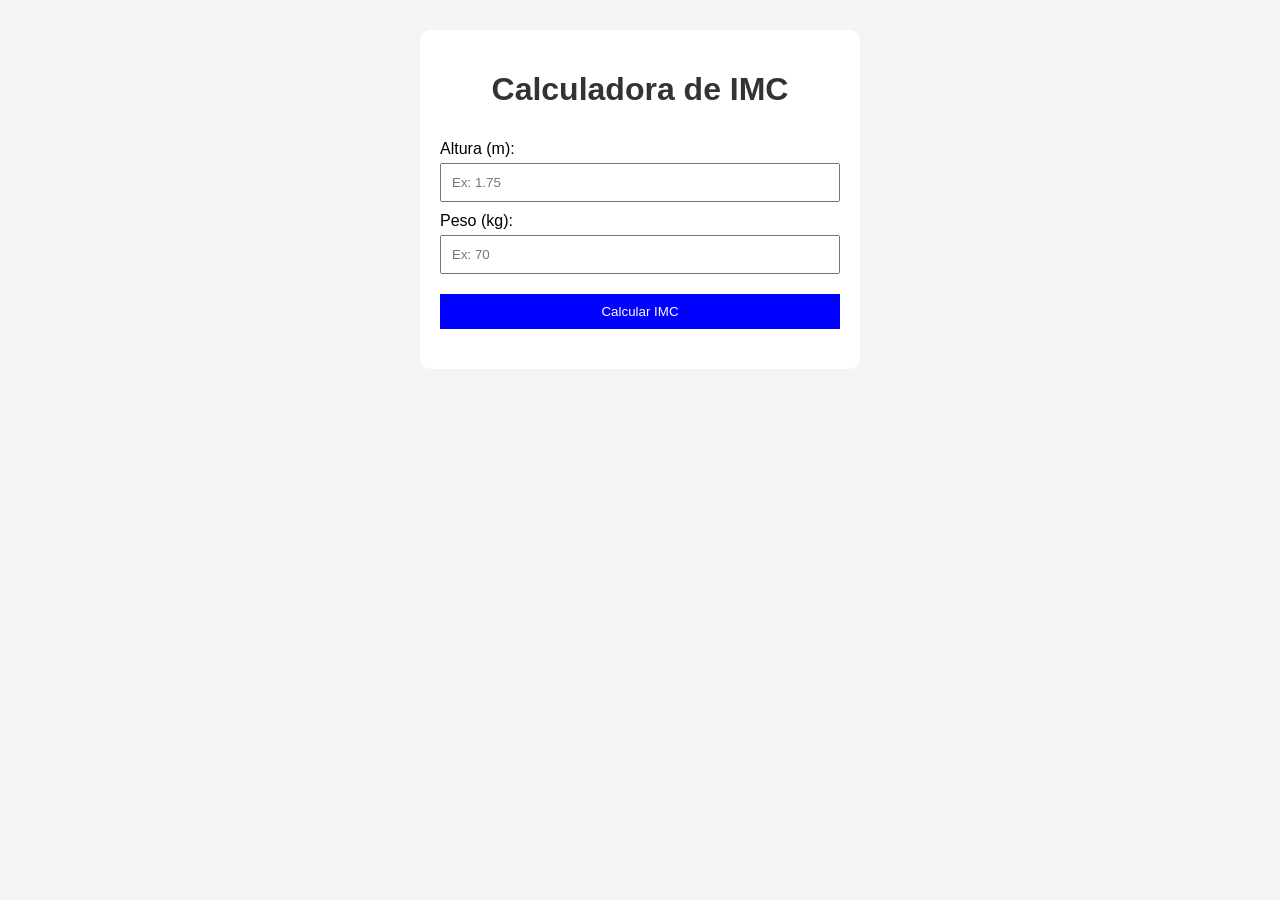
<file: Atividade10/index.html>
<!DOCTYPE html>
<html lang="pt-BR">
<head>
    <meta charset="UTF-8">
    <meta name="viewport" content="width=device-width, initial-scale=1.0">
    <title>Calculadora IMC</title>
    <link rel="stylesheet" href="styles.css">
</head>
<body>

    <div class="container">
        <h1>Calculadora de IMC</h1>
        <div class="formulario">
            <label>Altura (m):</label>
            <input type="number" id="altura" step="0.01" placeholder="Ex: 1.75">

            <label>Peso (kg):</label>
            <input type="number" id="peso" step="0.1" placeholder="Ex: 70">

            <button onclick="calcularIMC()">Calcular IMC</button>
        </div>

        <div id="resultado"></div>
    </div>

    <script src="script.js"></script>
</body>
</html>
</file>
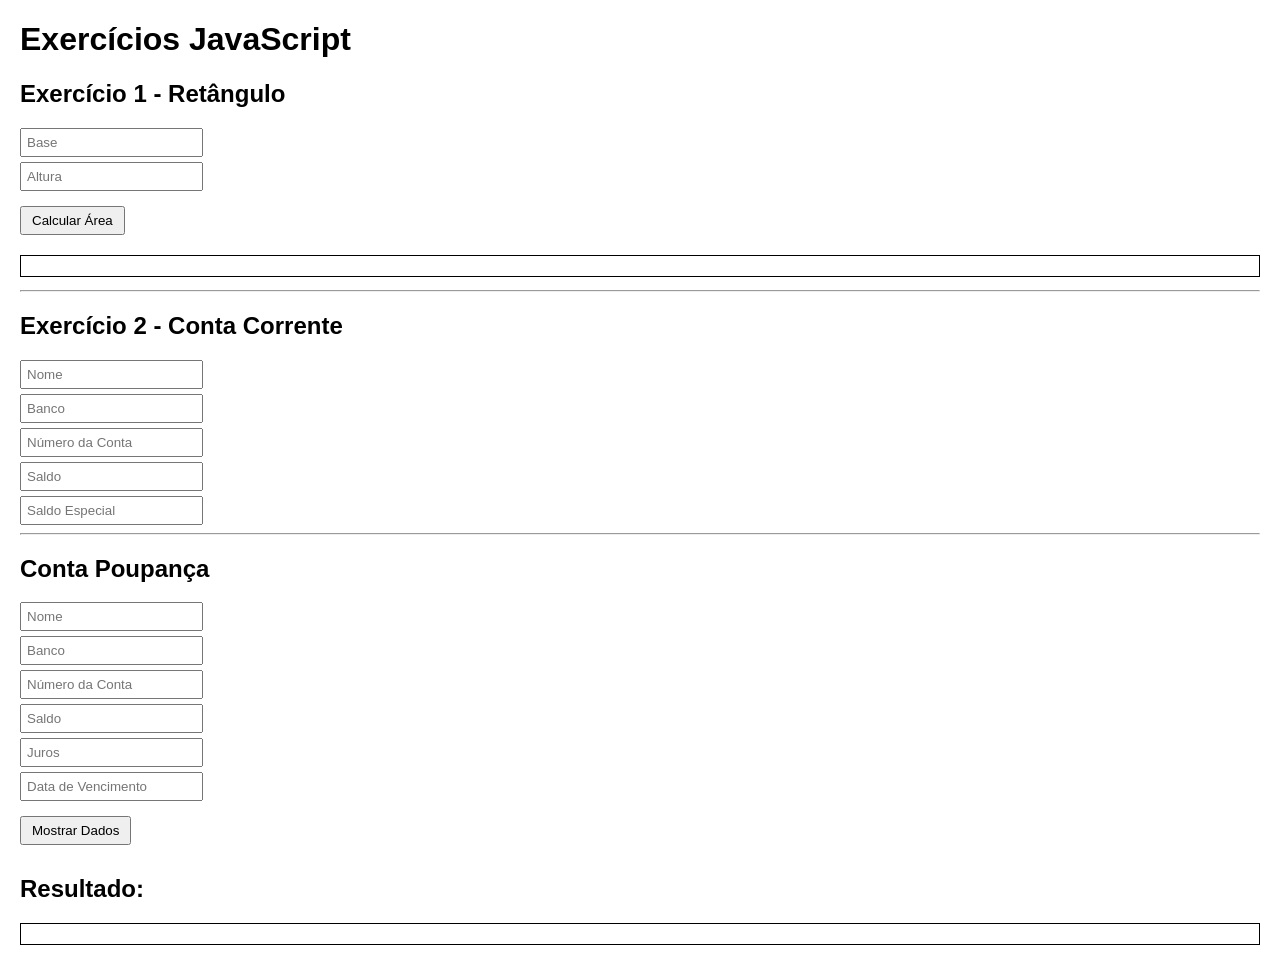
<file: Atividade12/index.html>
<!DOCTYPE html>
<html lang="pt-br">

<head>
    <meta charset="UTF-8">
    <title>Atividade 12</title>
    <link rel="stylesheet" href="style.css">
</head>

<body>

    <h1>Exercícios JavaScript</h1>

    <h2>Exercício 1 - Retângulo</h2>

    <input type="number" id="base" placeholder="Base">
    <input type="number" id="altura" placeholder="Altura">

    <button onclick="exercicioRetangulo()">Calcular Área</button>
    <pre id="resultado1"></pre>

    <hr>

    <h2>Exercício 2 - Conta Corrente</h2>

    <input type="text" id="nomeCorrente" placeholder="Nome">
    <input type="text" id="bancoCorrente" placeholder="Banco">
    <input type="text" id="numeroCorrente" placeholder="Número da Conta">
    <input type="number" id="saldoCorrente" placeholder="Saldo">
    <input type="number" id="saldoEspecial" placeholder="Saldo Especial">

    <hr>

    <h2>Conta Poupança</h2>

    <input type="text" id="nomePoupanca" placeholder="Nome">
    <input type="text" id="bancoPoupanca" placeholder="Banco">
    <input type="text" id="numeroPoupanca" placeholder="Número da Conta">
    <input type="number" id="saldoPoupanca" placeholder="Saldo">
    <input type="number" id="juros" placeholder="Juros">
    <input type="text" id="vencimento" placeholder="Data de Vencimento">

    <button onclick="exercicioConta()">Mostrar Dados</button>

    <h2>Resultado:</h2>
    <pre id="resultado2"></pre>

    <script src="script.js"></script>

</body>

</html>
</file>
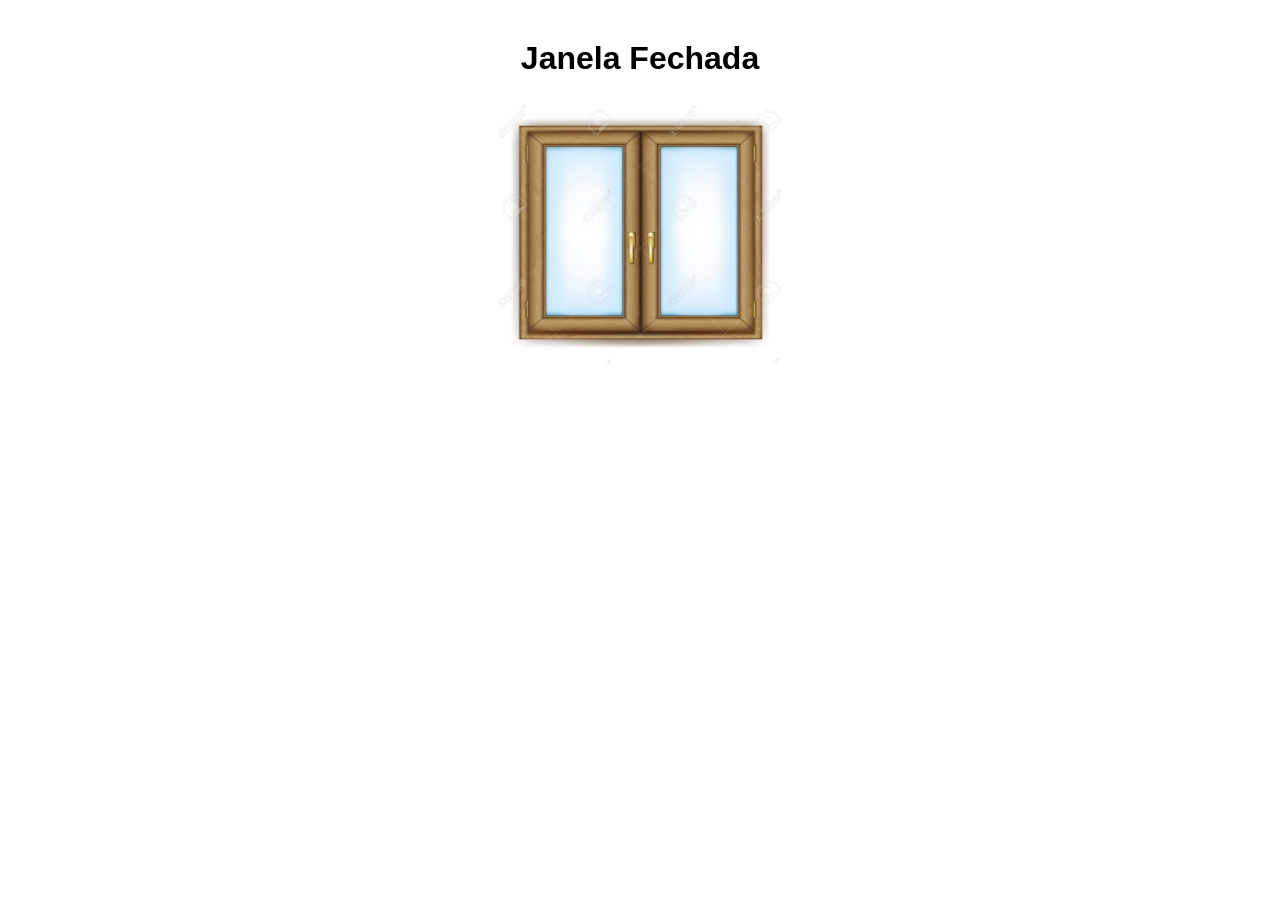
<file: Atividade13/index.html>
<!DOCTYPE html>
<html lang="pt-br">

<head>
    <meta charset="UTF-8">
    <title>Atividade 13 - Eventos</title>
    <link rel="stylesheet" href="style.css">
</head>

<body onload="carregarPagina()">

    <h1 id="titulo">Abra a Janela</h1>

    <img id="janela" src="janela-fechada.jpg" alt="Janela fechada" onmouseover="abrirJanela()"
        onmouseout="fecharJanela()" onclick="quebrarJanela()">

    <script src="script.js"></script>
</body>

</html>
</file>
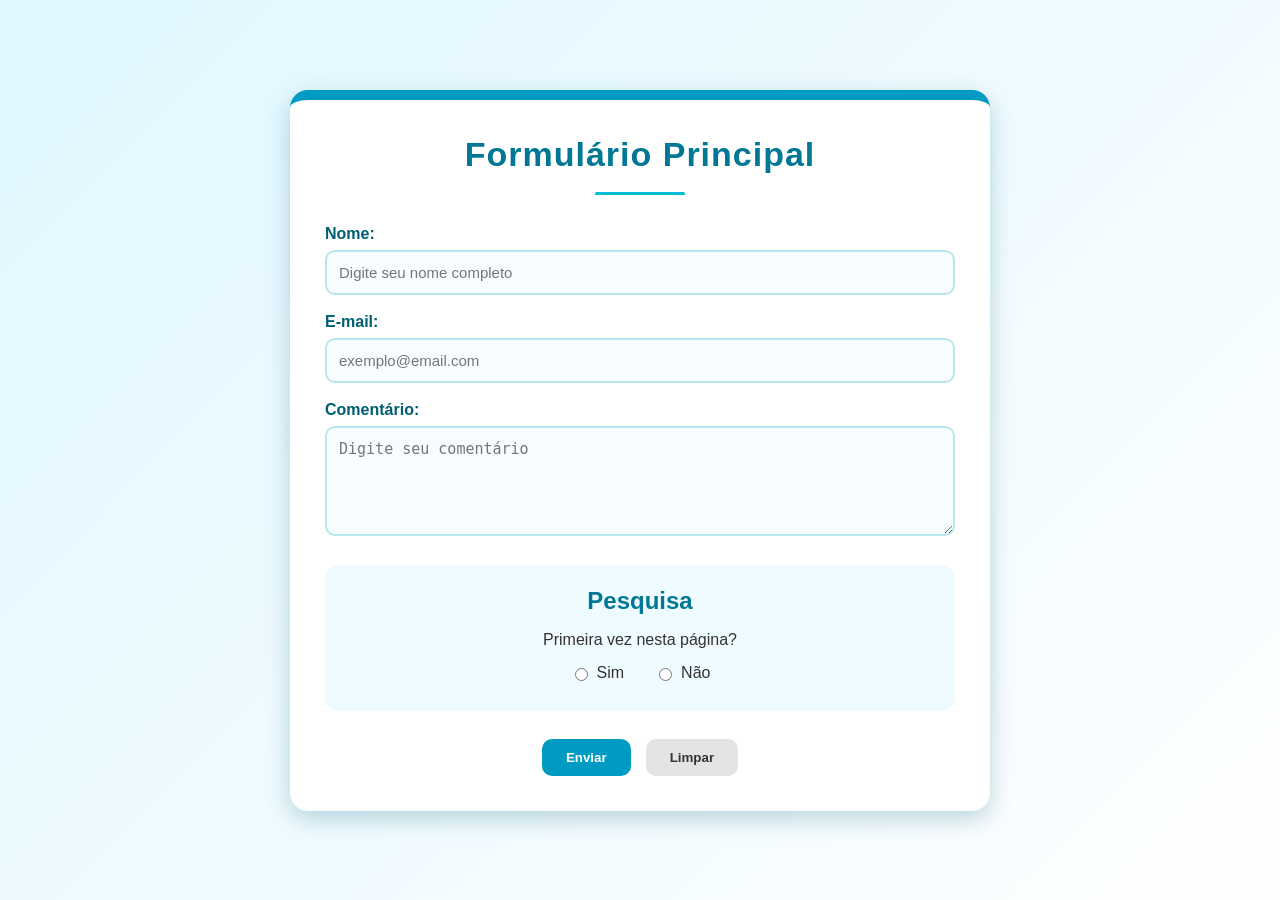
<file: Atividade15/index.html>
<!DOCTYPE html>
<html lang="pt-BR">
<head>
  <meta charset="UTF-8">
  <meta name="viewport" content="width=device-width, initial-scale=1.0">
  <title>Atividade 15 - Formulário</title>
  <link rel="stylesheet" href="style.css">
</head>
<body>
  <main class="pagina">
    <form name="formularioPrincipal" onsubmit="return validar()" class="cartao-formulario">
      <h1>Formulário Principal</h1>

      <div class="linha"></div>

      <div class="campo">
        <label for="nome">Nome:</label>
        <input type="text" id="nome" name="nome" placeholder="Digite seu nome completo">
      </div>

      <div class="campo">
        <label for="email">E-mail:</label>
        <input type="email" id="email" name="email" placeholder="exemplo@email.com">
      </div>

      <div class="campo">
        <label for="comentario">Comentário:</label>
        <textarea id="comentario" name="comentario" placeholder="Digite seu comentário"></textarea>
      </div>

      <section class="pesquisa">
        <h2>Pesquisa</h2>
        <p>Primeira vez nesta página?</p>

        <div class="opcoes">
          <label>
            <input type="radio" name="pesquisa" value="sim">
            Sim
          </label>

          <label>
            <input type="radio" name="pesquisa" value="nao">
            Não
          </label>
        </div>
      </section>

      <div class="botoes">
        <button type="submit" class="btn-enviar">Enviar</button>
        <button type="reset" class="btn-limpar">Limpar</button>
      </div>
    </form>
  </main>

  <script src="script.js"></script>
</body>
</html>
</file>
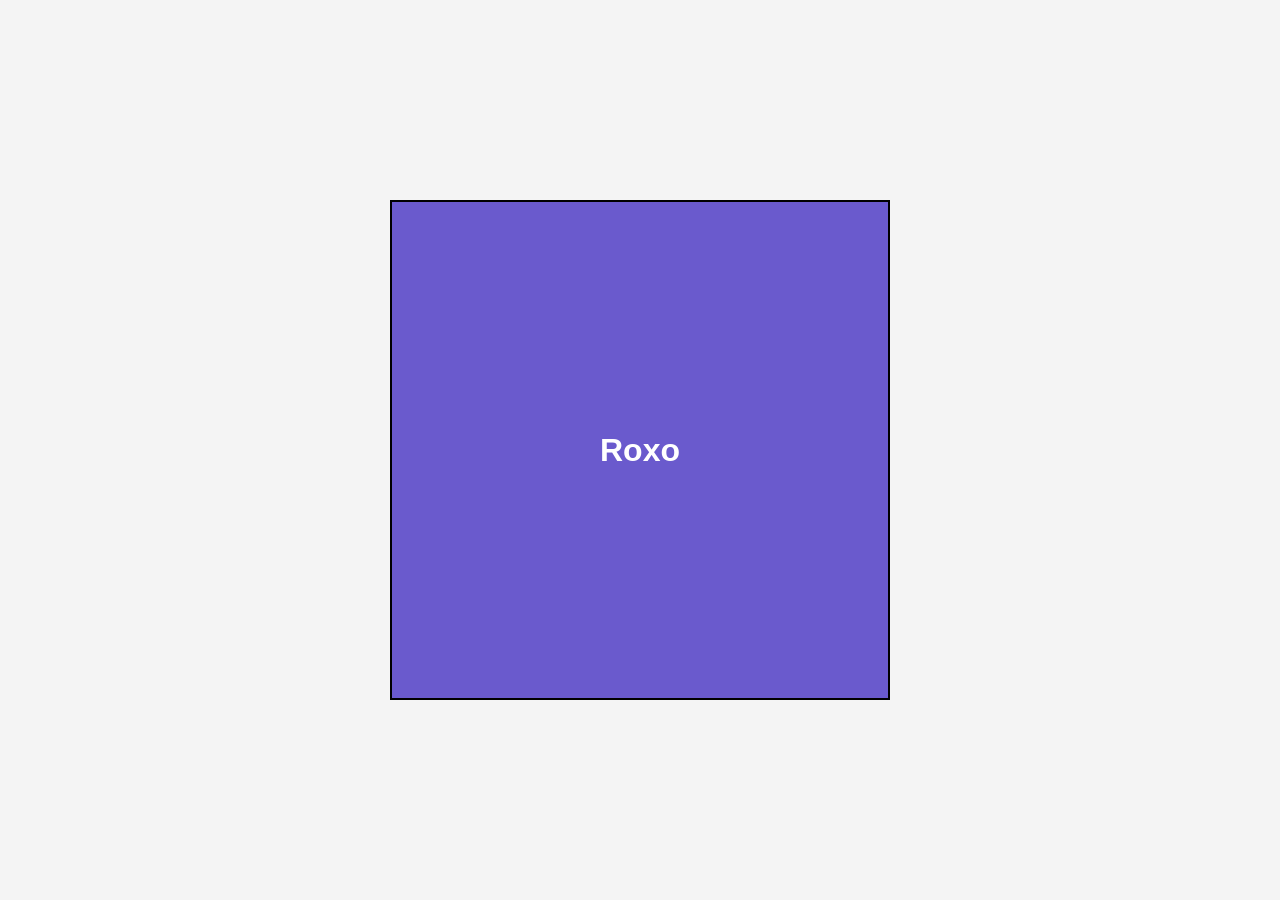
<file: Atividade5/index.html>
<!DOCTYPE html>
<html lang="pt-BR">
<head>
  <meta charset="UTF-8" />
  <meta name="viewport" content="width=device-width, initial-scale=1.0" />
  <title>Atividade 5</title>

  <!-- Importando o CSS -->
  <link rel="stylesheet" href="style.css" />
</head>
<body>
  <div class="caixa">
    <h2></h2>
  </div>
</body>
</html>
</file>
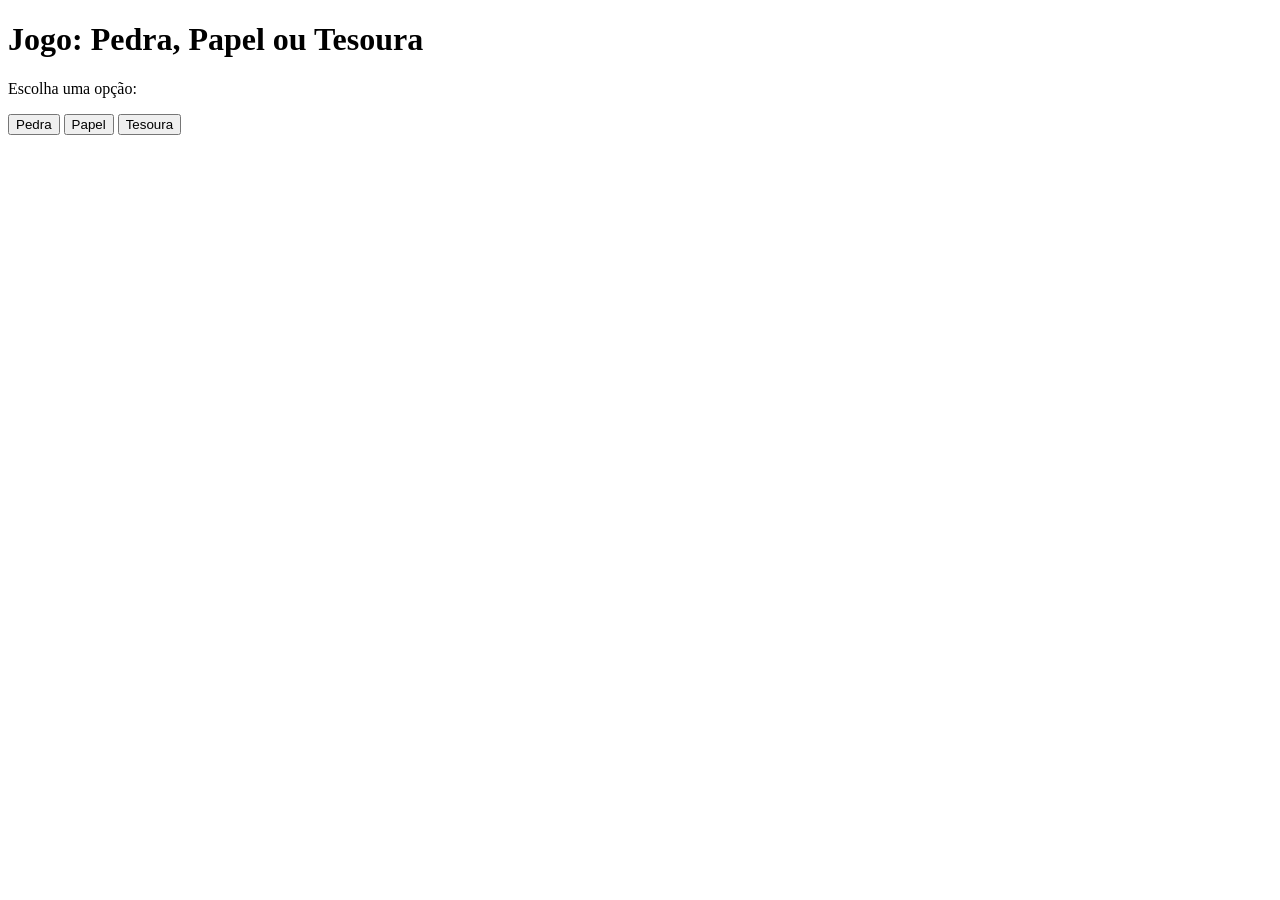
<file: Atividade7/index.html>
<!DOCTYPE html>
<html lang="pt-BR">

<head>
    <meta charset="UTF-8">
    <meta name="viewport" content="width=device-width, initial-scale=1.0">
    <title>Pedra, Papel ou Tesoura</title>
</head>

<body>

    <h1>Jogo: Pedra, Papel ou Tesoura</h1>

    <p>Escolha uma opção:</p>

    <div class="botoes">
        <button onclick="jogar('pedra')">Pedra</button>
        <button onclick="jogar('papel')">Papel</button>
        <button onclick="jogar('tesoura')">Tesoura</button>
    </div>

    <div id="resultado"></div>
    <script src="script.js"></script>

</body>

</html>
</file>
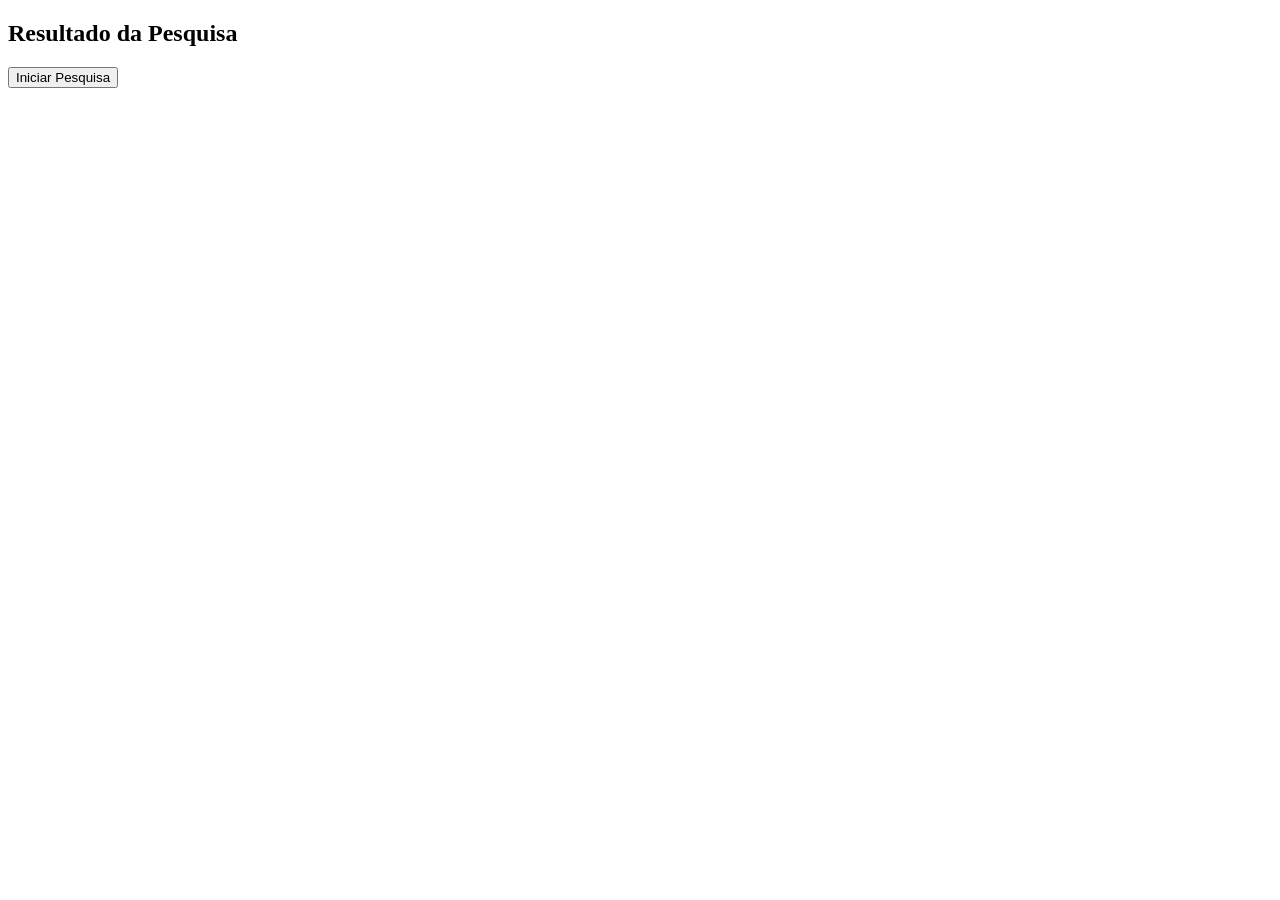
<file: Atividade8/index.html>
<!DOCTYPE html>
<html lang="pt-br">
<head>
  <meta charset="UTF-8">
  <title>Pesquisa Filme</title>
</head>
<body>

<h2>Resultado da Pesquisa</h2>
<button onclick="iniciarPesquisa()">Iniciar Pesquisa</button>

<pre id="resultado"></pre>

<script>
function iniciarPesquisa() {

    let totalPessoas = Number(prompt("Quantas pessoas participarão da pesquisa?"));

    let somaIdades = 0;
    let maiorIdade = 0;
    let menorIdade = 999;

    let pessimo = 0;
    let otimoBom = 0;

    let mulheres = 0;
    let homens = 0;
    let outros = 0;

    for (let i = 1; i <= totalPessoas; i++) {

        let idade = Number(prompt(`Pessoa ${i} - Idade:`));
        let sexo = prompt(`Pessoa ${i} - Sexo (feminino, masculino, outros):`).toLowerCase();
        let opiniao = Number(prompt(`Pessoa ${i} - Opinião (4=ótimo, 3=bom, 2=regular, 1=péssimo):`));

        somaIdades += idade;

        if (idade > maiorIdade) maiorIdade = idade;
        if (idade < menorIdade) menorIdade = idade;

        if (opiniao === 1) pessimo++;
        if (opiniao === 3 || opiniao === 4) otimoBom++;

        if (sexo === "feminino") mulheres++;
        else if (sexo === "masculino") homens++;
        else outros++;
    }

    let mediaIdade = somaIdades / totalPessoas;
    let porcentagemOtimoBom = (otimoBom / totalPessoas) * 100;

    let resultado = `
Média de idade: ${mediaIdade.toFixed(2)}
Pessoa mais velha: ${maiorIdade}
Pessoa mais nova: ${menorIdade}
Quantidade de pessoas que responderam péssimo: ${pessimo}
Porcentagem de ótimo e bom: ${porcentagemOtimoBom.toFixed(2)}%
Mulheres: ${mulheres}
Homens: ${homens}
Outros: ${outros}
    `;

    document.getElementById("resultado").textContent = resultado;
}
</script>

</body>
</html>
</file>
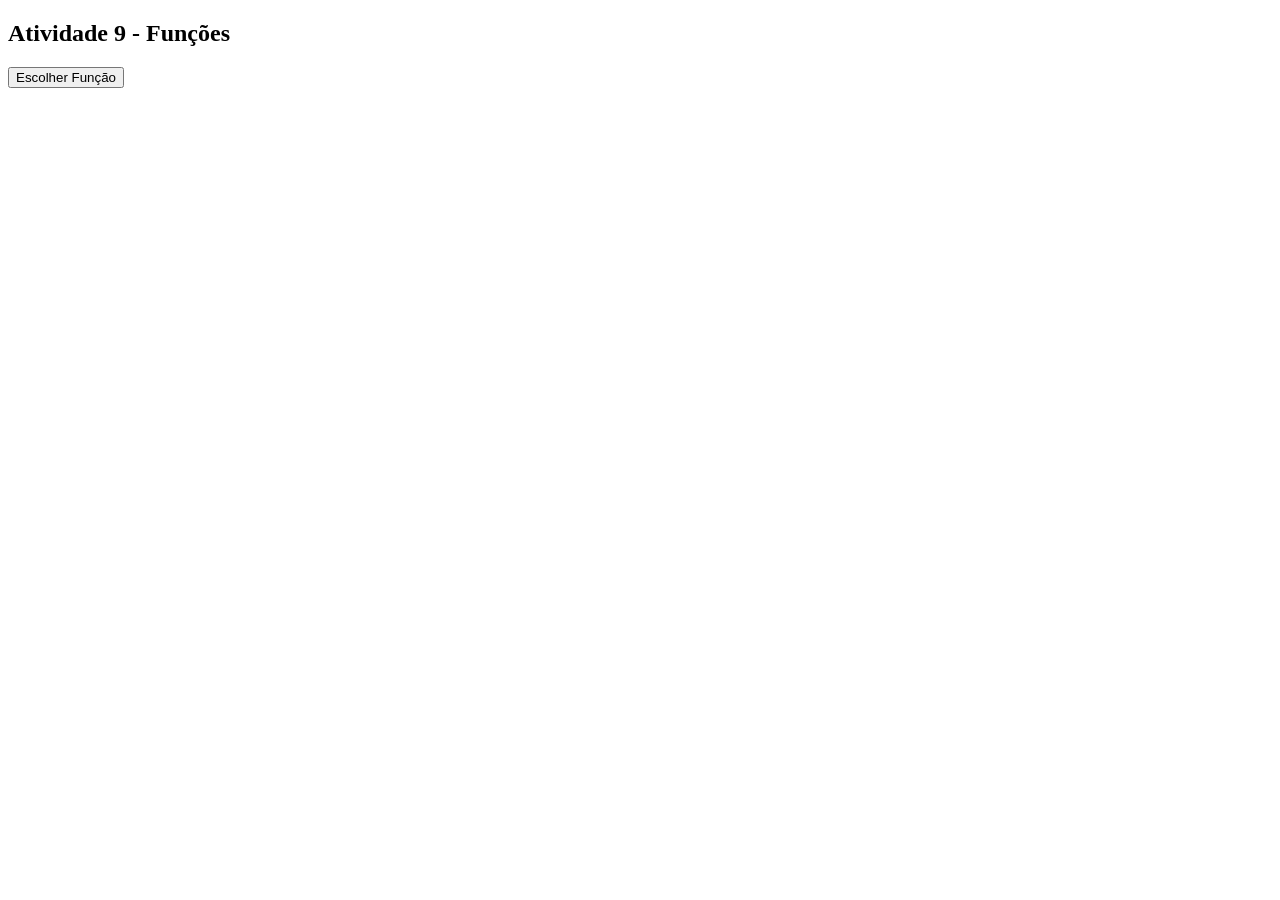
<file: Atividade9/index.html>
<!DOCTYPE html>
<html lang="pt-br">
<head>
    <meta charset="UTF-8">
    <title>Atividade 9</title>
</head>
<body>

<h2>Atividade 9 - Funções</h2>
<button onclick="executar()">Escolher Função</button>

<pre id="saida"></pre>

<script src="funcoes.js"></script>

<script>
function executar() {

    let opcao = Number(prompt(
        "Escolha a função:\n" +
        "1 - Maior de 3 números\n" +
        "2 - Ordem crescente\n" +
        "3 - Palíndromo\n" +
        "4 - Subconjunto\n" +
        "5 - Dia da semana"
    ));

    let resultado = "";

    switch(opcao) {

        case 1:
            let n1 = Number(prompt("Digite o primeiro número:"));
            let n2 = Number(prompt("Digite o segundo número:"));
            let n3 = Number(prompt("Digite o terceiro número:"));

            resultado = "Maior número: " + maiorNumero(n1, n2, n3);
            break;

        case 2:
            let o1 = Number(prompt("Digite o primeiro número:"));
            let o2 = Number(prompt("Digite o segundo número:"));
            let o3 = Number(prompt("Digite o terceiro número:"));

            resultado = "Ordem crescente: " + ordenarCrescente(o1, o2, o3);
            break;

        case 3:
            let texto = prompt("Digite uma palavra/frase:");

            resultado = "É palíndromo? " + ehPalindromo(texto);
            break;

        case 4:
            let p1 = prompt("Digite a primeira palavra:");
            let p2 = prompt("Digite a segunda palavra:");

            resultado = verificarSubconjunto(p1, p2);
            break;

        case 5:
            let data = prompt("Digite a data (YYYY-MM-DD):");

            resultado = "Dia da semana: " + diaDaSemana(data);
            break;

        default:
            resultado = "Opção inválida!";
    }

    document.getElementById("saida").textContent = resultado;
}
</script>

</body>
</html>
</file>
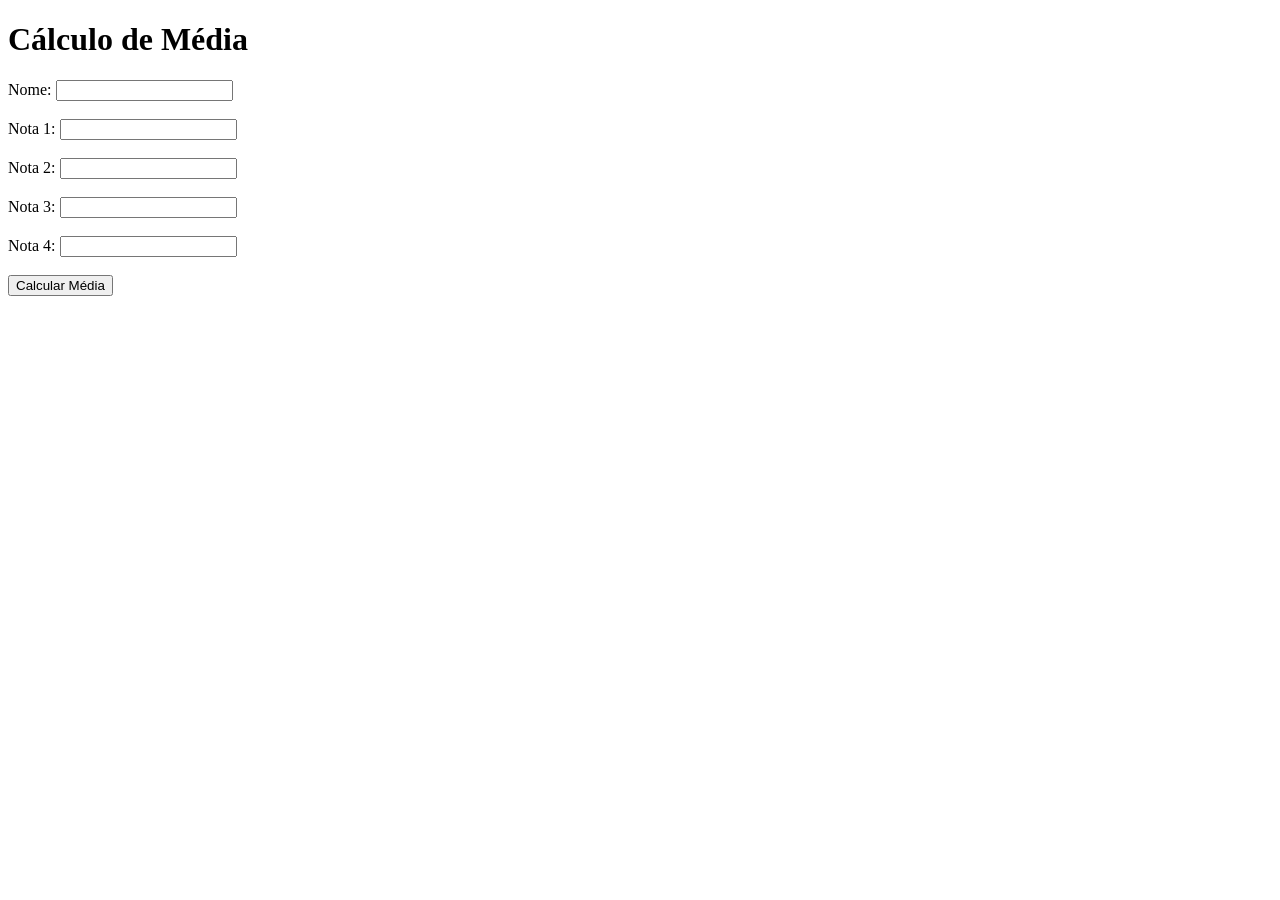
<file: Atividade6/media.html>
<!DOCTYPE html>
<html lang="pt-br">

<head>
    <meta charset="UTF-8">
    <title>Média do Aluno</title>
</head>

<body>

    <h1>Cálculo de Média</h1>

    <label>Nome:</label>
    <input type="text" id="nome"><br><br>

    <label>Nota 1:</label>
    <input type="number" id="n1"><br><br>

    <label>Nota 2:</label>
    <input type="number" id="n2"><br><br>

    <label>Nota 3:</label>
    <input type="number" id="n3"><br><br>

    <label>Nota 4:</label>
    <input type="number" id="n4"><br><br>

    <button onclick="calcularMedia()">Calcular Média</button>

    <script src="media.js"></script>

</body>

</html>
</file>
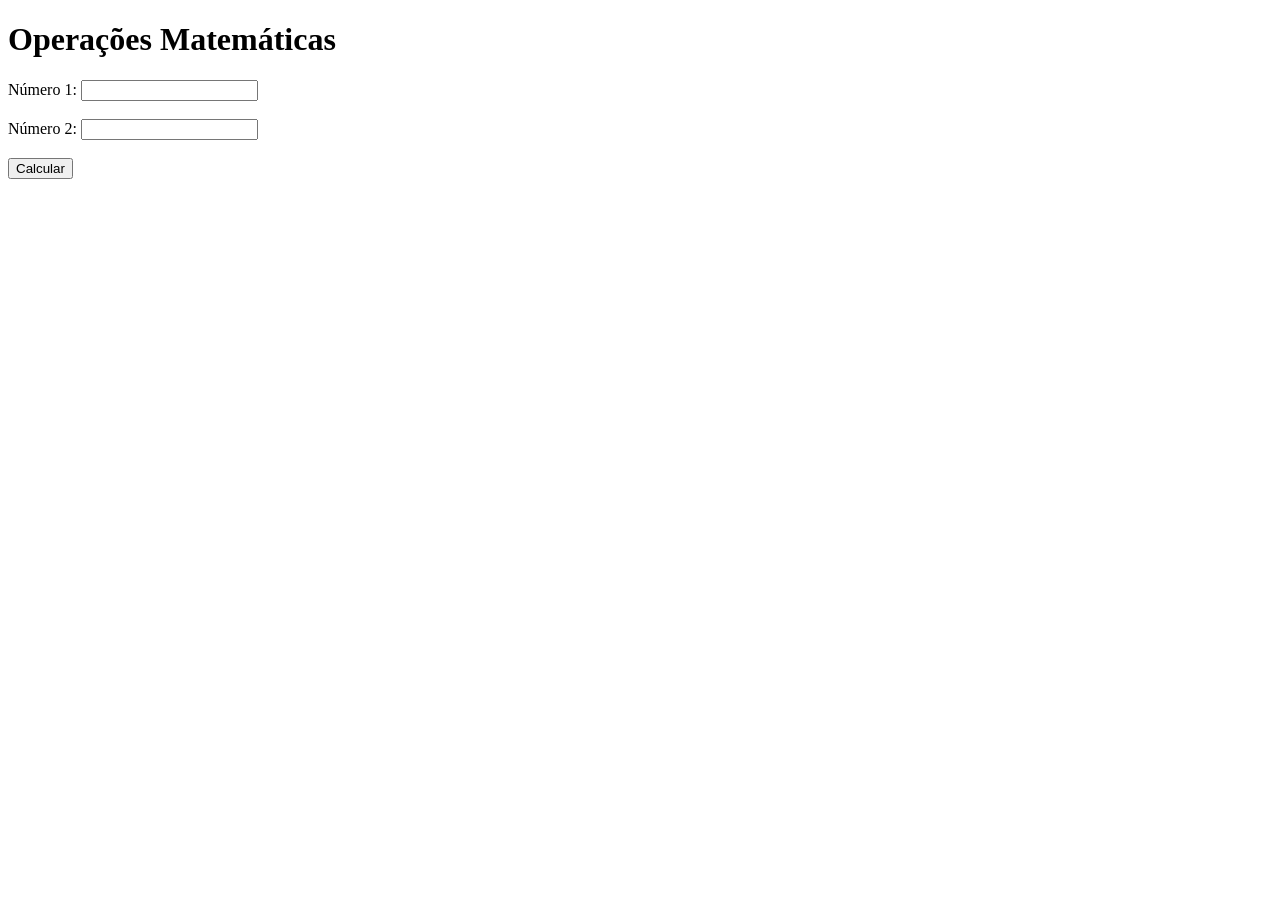
<file: Atividade6/operacoes.html>
<!DOCTYPE html>
<html lang="pt-br">

<head>
    <meta charset="UTF-8">
    <title>Operações</title>
</head>

<body>

    <h1>Operações Matemáticas</h1>

    <label>Número 1:</label>
    <input type="number" id="num1"><br><br>

    <label>Número 2:</label>
    <input type="number" id="num2"><br><br>

    <button onclick="calcularOperacoes()">Calcular</button>

    <script src="operacoes.js"></script>

</body>

</html>
</file>
<file: Atividade10/styles.css>
body {
    font-family: Arial, sans-serif;
    background-color: #f4f4f4;
    text-align: center;
    margin: 0;
    padding: 0;
}

.container {
    width: 400px;
    margin: 30px auto;
    background: white;
    padding: 20px;
    border-radius: 10px;
}

h1 {
    color: #333;
}

.formulario {
    display: flex;
    flex-direction: column;
}

label {
    text-align: left;
    margin-top: 10px;
}

input {
    padding: 10px;
    margin-top: 5px;
}

button {
    margin-top: 20px;
    padding: 10px;
    background: blue;
    color: white;
    border: none;
    cursor: pointer;
}

button:hover {
    background: darkblue;
}

#resultado {
    margin-top: 20px;
    font-size: 20px;
    font-weight: bold;
}
</file>
<file: Atividade12/style.css>
body {
    font-family: Arial;
    margin: 20px;
}

input {
    display: block;
    margin: 5px 0;
    padding: 5px;
}

button {
    margin: 10px 0;
    padding: 5px 10px;
}

pre {
    border: 1px solid black;
    padding: 10px;
    margin-top: 10px;
}
</file>
<file: Atividade13/style.css>
body {
    font-family: Arial;
    text-align: center;
    margin-top: 40px;
}

img {
    width: 300px;
    cursor: pointer;
}

h1 {
    color: black;
}
</file>
<file: Atividade15/style.css>
* {
  box-sizing: border-box;
}

body {
  margin: 0;
  min-height: 100vh;
  font-family: Verdana, Geneva, Tahoma, sans-serif;
  background: linear-gradient(135deg, #dff7ff, #ffffff);
  display: flex;
  align-items: center;
  justify-content: center;
}

.pagina {
  width: 100%;
  max-width: 760px;
  padding: 30px;
}

.cartao-formulario {
  background-color: #ffffff;
  border-radius: 18px;
  padding: 35px;
  box-shadow: 0 8px 25px rgba(0, 90, 120, 0.25);
  border-top: 10px solid #009bc2;
}

h1 {
  margin: 0;
  text-align: center;
  color: #007895;
  font-size: 34px;
  letter-spacing: 1px;
}

.linha {
  height: 3px;
  width: 90px;
  background-color: #00bcd4;
  margin: 18px auto 30px auto;
  border-radius: 10px;
}

.campo {
  margin-bottom: 18px;
}

label {
  display: block;
  margin-bottom: 7px;
  color: #005e73;
  font-weight: bold;
}

input[type="text"],
input[type="email"],
textarea {
  width: 100%;
  border: 2px solid #b7e6ef;
  border-radius: 10px;
  padding: 12px;
  font-size: 15px;
  outline: none;
  background-color: #f7fdff;
}

input[type="text"]:focus,
input[type="email"]:focus,
textarea:focus {
  border-color: #00a8cc;
  background-color: #ffffff;
}

textarea {
  height: 110px;
  resize: vertical;
}

.pesquisa {
  margin-top: 25px;
  padding: 22px;
  background-color: #eefbff;
  border-radius: 14px;
  text-align: center;
}

.pesquisa h2 {
  margin: 0 0 10px 0;
  color: #007895;
}

.pesquisa p {
  margin-bottom: 15px;
  color: #333333;
}

.opcoes {
  display: flex;
  justify-content: center;
  gap: 30px;
}

.opcoes label {
  display: inline-flex;
  align-items: center;
  gap: 6px;
  color: #333333;
  font-weight: normal;
}

.botoes {
  display: flex;
  justify-content: center;
  gap: 15px;
  margin-top: 28px;
}

button {
  border: none;
  border-radius: 10px;
  padding: 11px 24px;
  font-weight: bold;
  cursor: pointer;
  transition: 0.2s;
}

.btn-enviar {
  background-color: #009bc2;
  color: white;
}

.btn-limpar {
  background-color: #e4e4e4;
  color: #333333;
}

button:hover {
  transform: scale(1.04);
  opacity: 0.9;
}
</file>
<file: Atividade5/style.css>
* {
  box-sizing: border-box;
  margin: 0;
  padding: 0;
}

body {
  min-height: 100vh;
  display: flex;
  justify-content: center;
  align-items: center;
  font-family: Arial, sans-serif;
  background-color: #f4f4f4;
  padding: 20px;
}

.caixa {
  width: 500px;
  height: 500px;
  display: flex;
  justify-content: center;
  align-items: center;
  border: 2px solid #000;
  background-color: gray;
}

/* Texto padrão */
h2::before {
  content: "Cinza";
  color: white;
  font-size: 2rem;
}

/* até 420px */
@media (max-width: 420px) {
  .caixa {
    background-color: gray;
  }

  h2::before {
    content: "Cinza";
  }
}

/* 421px até 768px */
@media (min-width: 421px) and (max-width: 768px) {
  .caixa {
    background-color: orange;
  }

  h2::before {
    content: "Laranja";
  }
}

/* 769px até 1024px */
@media (min-width: 769px) and (max-width: 1024px) {
  .caixa {
    background-color: magenta;
  }

  h2::before {
    content: "Rosa";
  }
}

/* 1025px até 1080px */
@media (min-width: 1025px) and (max-width: 1080px) {
  .caixa {
    background-color: lightcoral;
  }

  h2::before {
    content: "Salmão";
  }
}

/* 1081px até 1366px */
@media (min-width: 1081px) and (max-width: 1366px) {
  .caixa {
    background-color: slateblue;
  }

  h2::before {
    content: "Roxo";
  }
}

/* 1367px até 1920px */
@media (min-width: 1367px) and (max-width: 1920px) {
  .caixa {
    background-color: gold;
  }

  h2::before {
    content: "Amarelo";
  }
}

/* maior que 1920px */
@media (min-width: 1921px) {
  .caixa {
    background-color: green;
  }

  h2::before {
    content: "Verde";
  }
}
</file>
